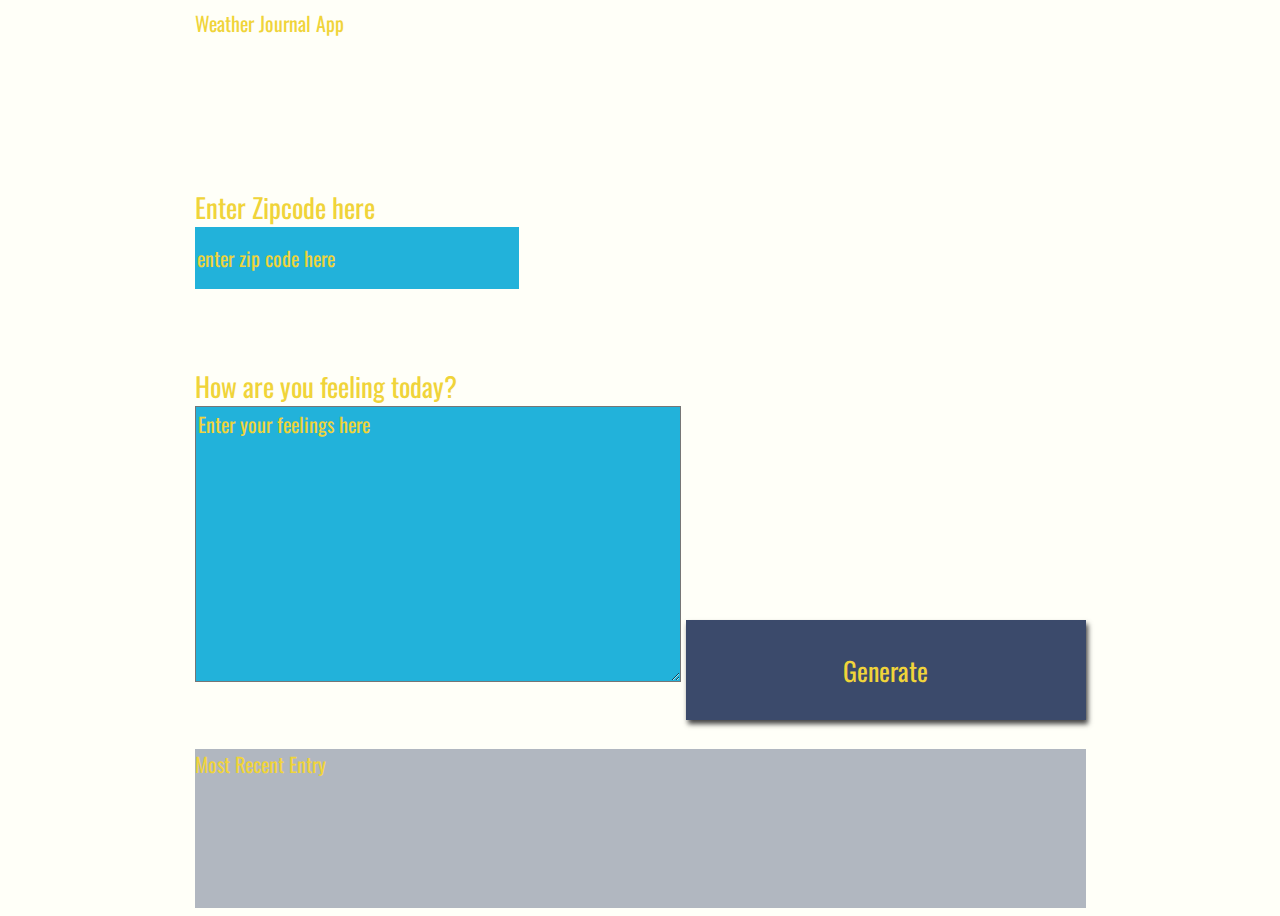
<file: index.html>
<!DOCTYPE html>
<html>
  <head>
    <meta charset="UTF-8" />
    <title>Weather Journal</title>
    <link
      href="https://fonts.googleapis.com/css?family=Oswald:400,600,700|Ranga:400,700&display=swap"
      rel="stylesheet"
    />
    <link rel="stylesheet" href="style.css" />
  </head>
  <body>
    <div id="app">
      <div class="holder headline">Weather Journal App</div>
      <div class="holder zip">
        <label for="zip">Enter Zipcode here</label>
        <input type="text" id="zip" placeholder="enter zip code here" />
      </div>
      <div class="holder feel">
        <label for="feelings">How are you feeling today?</label>
        <textarea
          class="myInput"
          id="feelings"
          placeholder="Enter your feelings here"
          rows="9"
          cols="50"
        ></textarea>
        <button id="generate" type="submit">Generate</button>
      </div>
      <div class="holder entry">
        <div class="title">Most Recent Entry</div>
        <div id="entryHolder">
          <div id="date"></div>
          <div id="temp"></div>
          <div id="content"></div>
        </div>
      </div>
    </div>
    <script src="app.js" type="text/javascript"></script>
  </body>
</html>
</file>
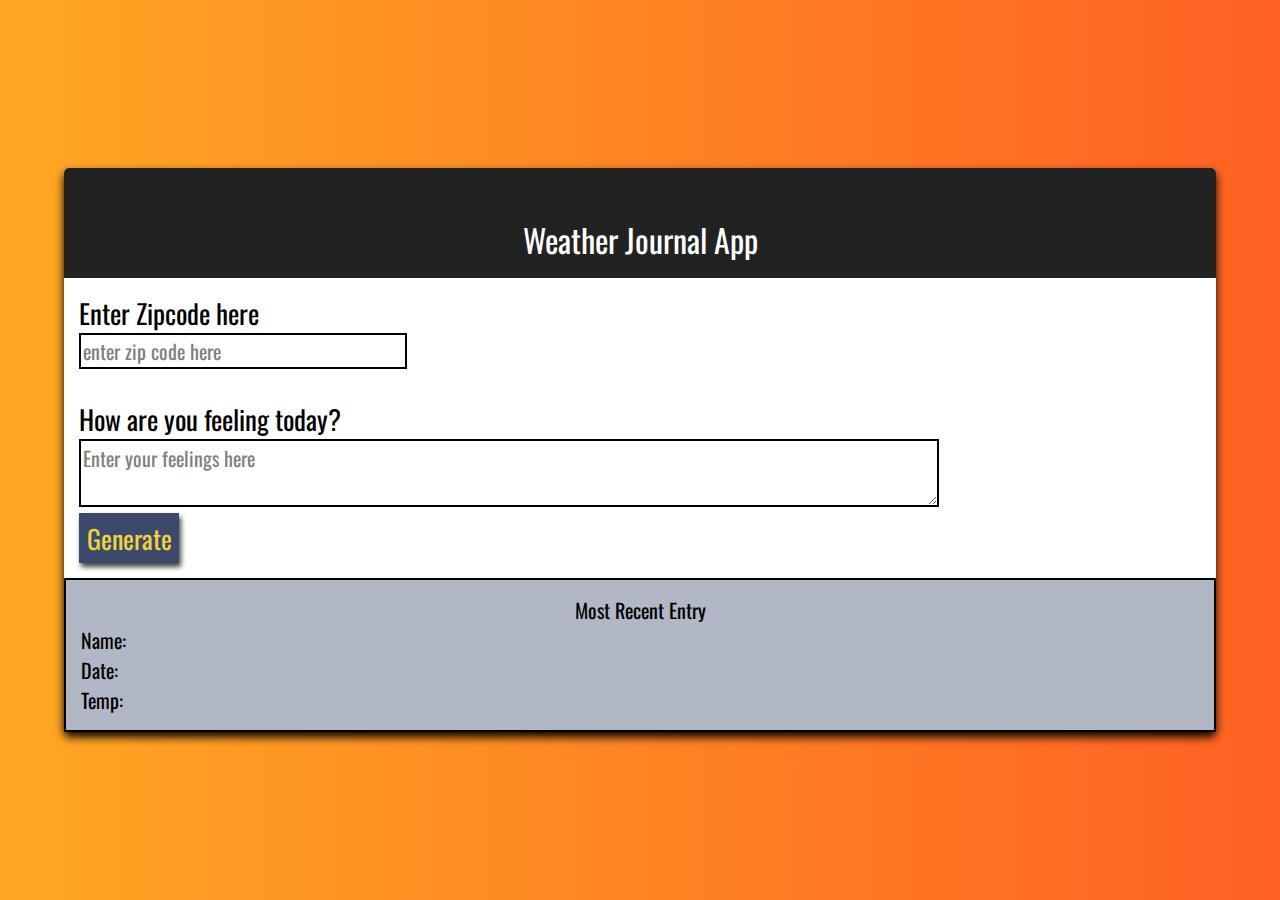
<file: website/index.html>
<!DOCTYPE html>
<html>
  <head>
    <meta charset="UTF-8" />
    <title>Weather Journal</title>
    <link
      href="https://fonts.googleapis.com/css?family=Oswald:400,600,700|Ranga:400,700&display=swap"
      rel="stylesheet"
    />
    <link rel="stylesheet" href="style.css" />
  </head>
  <body>
    <div id="app">
      <div class="holder headline">Weather Journal App</div>
      <div class="holder zip">
        <label for="zip">Enter Zipcode here</label>
        <input type="text" id="zip" placeholder="enter zip code here" />
      </div>
      <div class="holder feel">
        <label for="feelings">How are you feeling today?</label>
        <textarea
          class="myInput"
          id="feelings"
          placeholder="Enter your feelings here"
          rows="2"
          cols="90"
        ></textarea>
        <button id="generate" type="submit">Generate</button>
      </div>
      <div class="holder entry">
        <div class="title">Most Recent Entry</div>
        <div id="entryHolder">
          <div id="name">Name:</div>
          <div id="date">Date:</div>
          <div id="temp">Temp:</div>
          <div id="content"></div>
        </div>
      </div>
    </div>
    <script src="app.js" type="text/javascript"></script>
  </body>
</html>
</file>
<file: style.css>
body {
  background: #fffff8;
  font-family: -apple-system, BlinkMacSystemFont, sans-serif;
}

#app {
  display: grid;
  grid-auto-rows: minmax(150px, auto);
  /* grid-template-columns:  */
  height: 100vh;
  /* background: #f23557; */
  color: #f0d43a;
  justify-content: center;
  grid-gap: 1em;
  font-size: 20px;
  font-family: "Oswald", sans-serif;
}

.holder {
}

.entry {
  background: rgba(59, 74, 107, 0.4);
}

#entryHolder {
}

#date {
}

#temp {
}

#content {
}

.headline {
}
.title {
}

/*  Basic Styling To Override Default For Basic HTML Elements */
label {
  display: block;
  font-size: 27px;
}

input {
  display: block;
  height: 60px;
  width: 320px;
  background: #22b2da;
  color: #f0d43a;
  font-size: 20px;
  font-family: "Oswald", sans-serif;
  border: none;
}

button {
  width: 400px;
  height: 100px;
  background: #3b4a6b;
  color: #f0d43a;
  font-size: 26px;
  font-family: "Oswald", sans-serif;
  border: none;
  box-shadow: 2px 4px 5px #444;
}
h1 {
  font-size: 36px;
}

textarea {
  background: #22b2da;
  color: #f0d43a;
  font-size: 20px;
  font-family: "Oswald", sans-serif;
}
/* Reset style for HTML element on active to have no border*/
input:focus,
select:focus,
textarea:focus,
button:focus {
  outline: none;
}
/* Style for Placeholder Text*/
::placeholder {
  /* Firefox, Chrome, Opera */
  color: #f0d43a;
  font-family: "Oswald", sans-serif;
}

:-ms-input-placeholder {
  /* Internet Explorer 10-11 */
  color: #f0d43a;
  font-family: "Oswald", sans-serif;
}

::-ms-input-placeholder {
  /* Microsoft Edge */
  color: #f0d43a;
  font-family: "Oswald", sans-serif;
}
</file>
<file: website/style.css>
body {
  background: linear-gradient(to right, rgb(255, 167, 35), rgb(255, 97, 35));
  display: flex;
  justify-content: center;
  align-items: center;
  min-height: 100vh;
  margin: 0;
  padding: 0;
  font-family: -apple-system, BlinkMacSystemFont, sans-serif;
}

#app {
  max-width: 90%;
  width: 1200px;
  background-color: white;
  box-shadow: 0 5px 10px black;
  border-radius: 5px;
  color: black;
  font-size: 20px;
  font-family: "Oswald", sans-serif;
}

.holder {
  padding: 15px;
}

.entry {
  border: 2px solid black;
  background: rgba(59, 74, 107, 0.4);
}

.headline {
  background-color: #222;
  height: 80px;
  color: white;
  font-size: xx-large;
  display: flex;
  justify-content: center;
  align-items: flex-end;
  border-top-left-radius: 5px;
  border-top-right-radius: 5px;
}
.title {
  text-align: center;
}

span {
  text-align: center;
  text-indent: 4em;
}

/*  Basic Styling To Override Default For Basic HTML Elements */
label {
  display: block;
  font-size: 27px;
}

input {
  /* display: block; */
  height: 30px;
  width: 320px;
  background: white;
  color: black;
  font-size: 20px;
  font-family: "Oswald", sans-serif;
  border: 2px solid black;
}

button {
  display: block;
  width: 100px;
  height: 50px;
  background: #3b4a6b;
  color: #f0d43a;
  font-size: 26px;
  font-family: "Oswald", sans-serif;
  border: none;
  box-shadow: 2px 4px 5px #444;
}
h1 {
  font-size: 36px;
}

textarea {
  background: white;
  color: black;
  font-size: 20px;
  font-family: "Oswald", sans-serif;
  border: 2px solid black;
}
/* Reset style for HTML element on active to have no border*/
input:focus,
select:focus,
textarea:focus,
button:focus {
  outline: none;
}
/* Style for Placeholder Text*/
::placeholder {
  /* Firefox, Chrome, Opera */
  color: grey;
  font-family: "Oswald", sans-serif;
}

:-ms-input-placeholder {
  /* Internet Explorer 10-11 */
  color: #f0d43a;
  font-family: "Oswald", sans-serif;
}

::-ms-input-placeholder {
  /* Microsoft Edge */
  color: #f0d43a;
  font-family: "Oswald", sans-serif;
}
</file>
